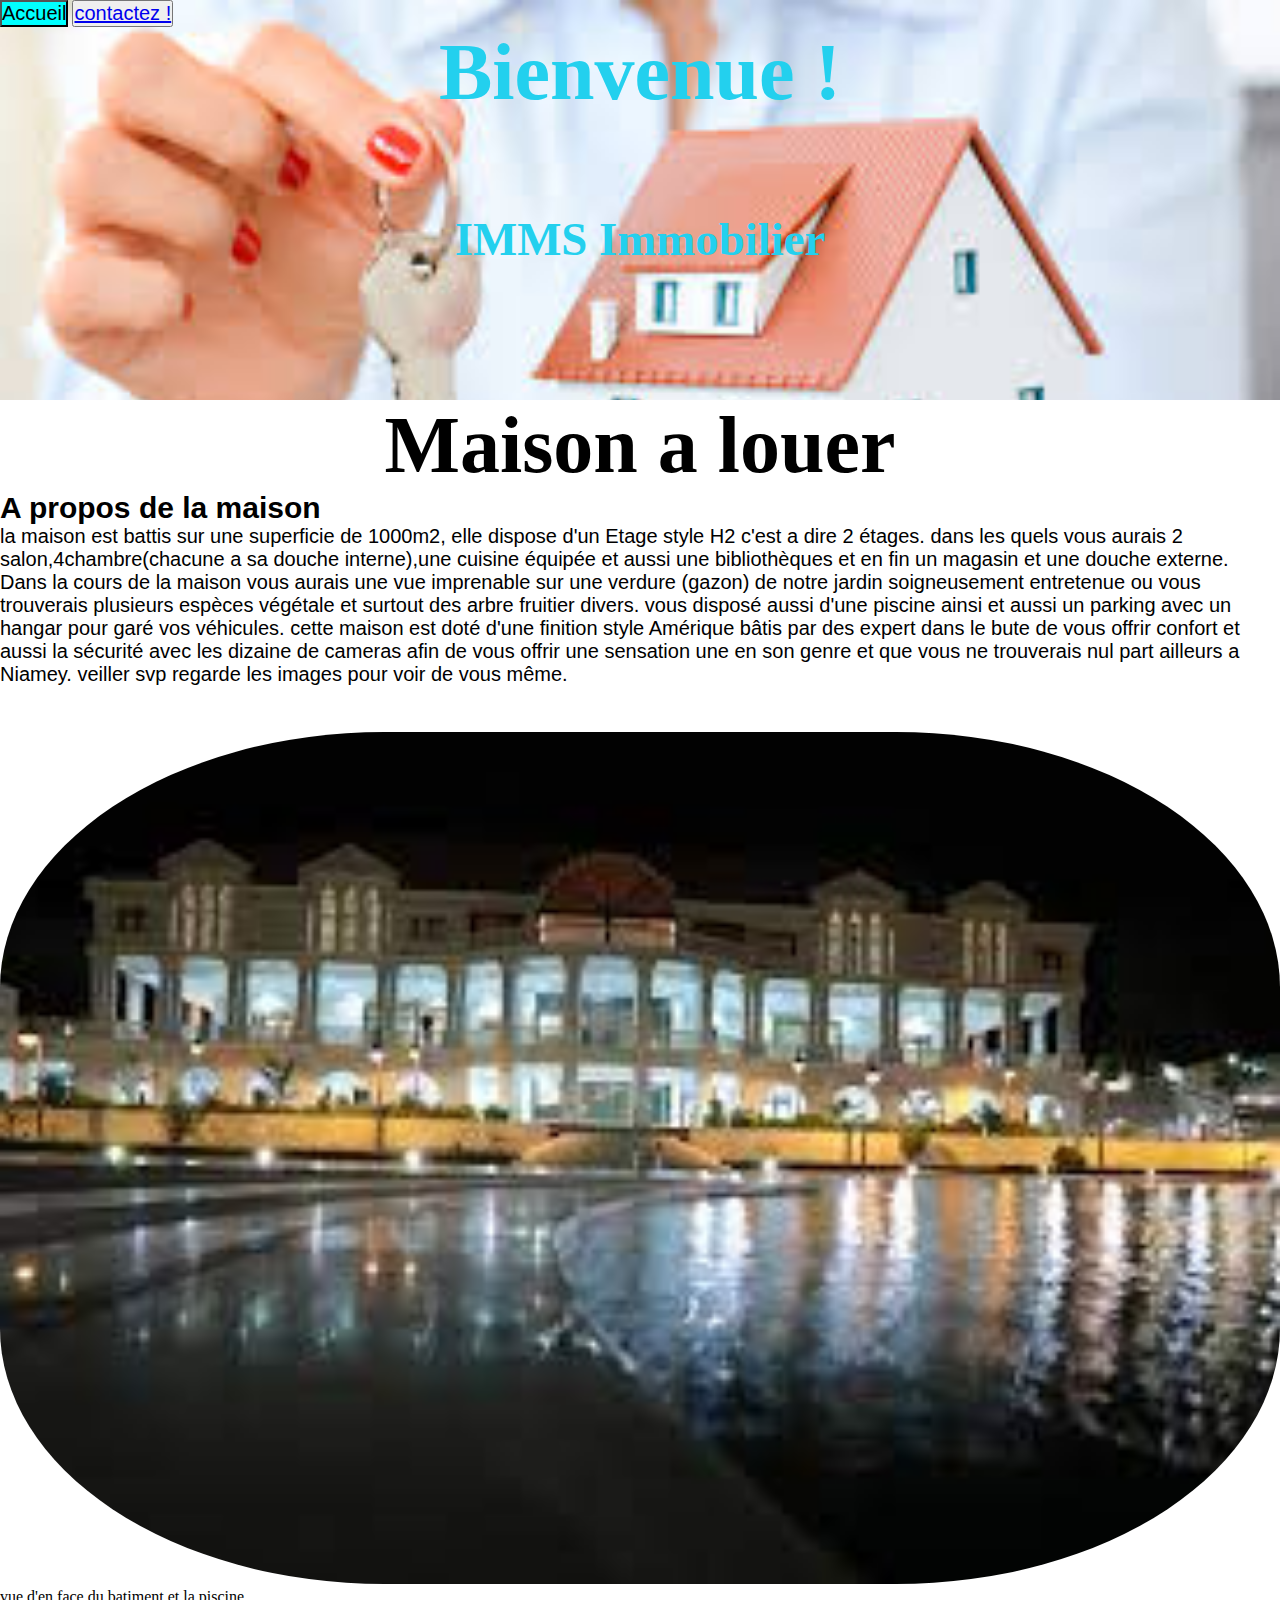
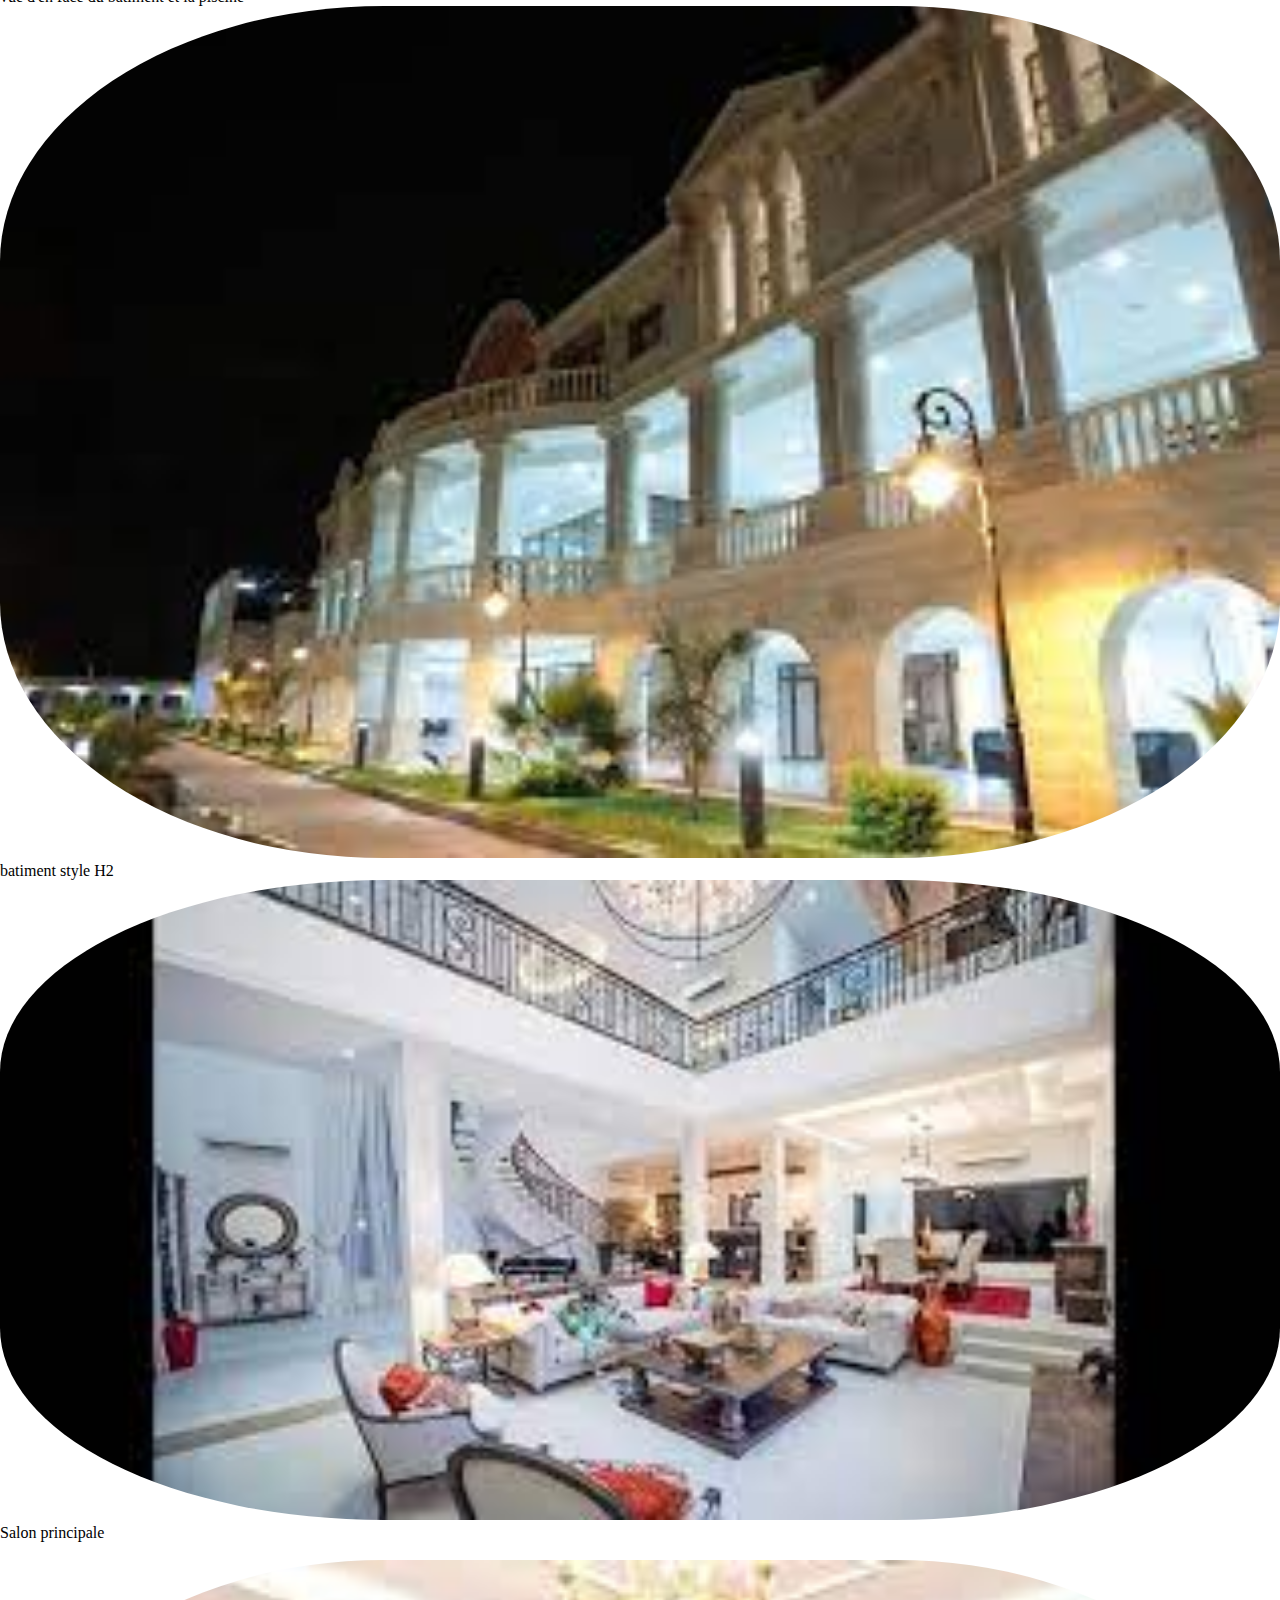
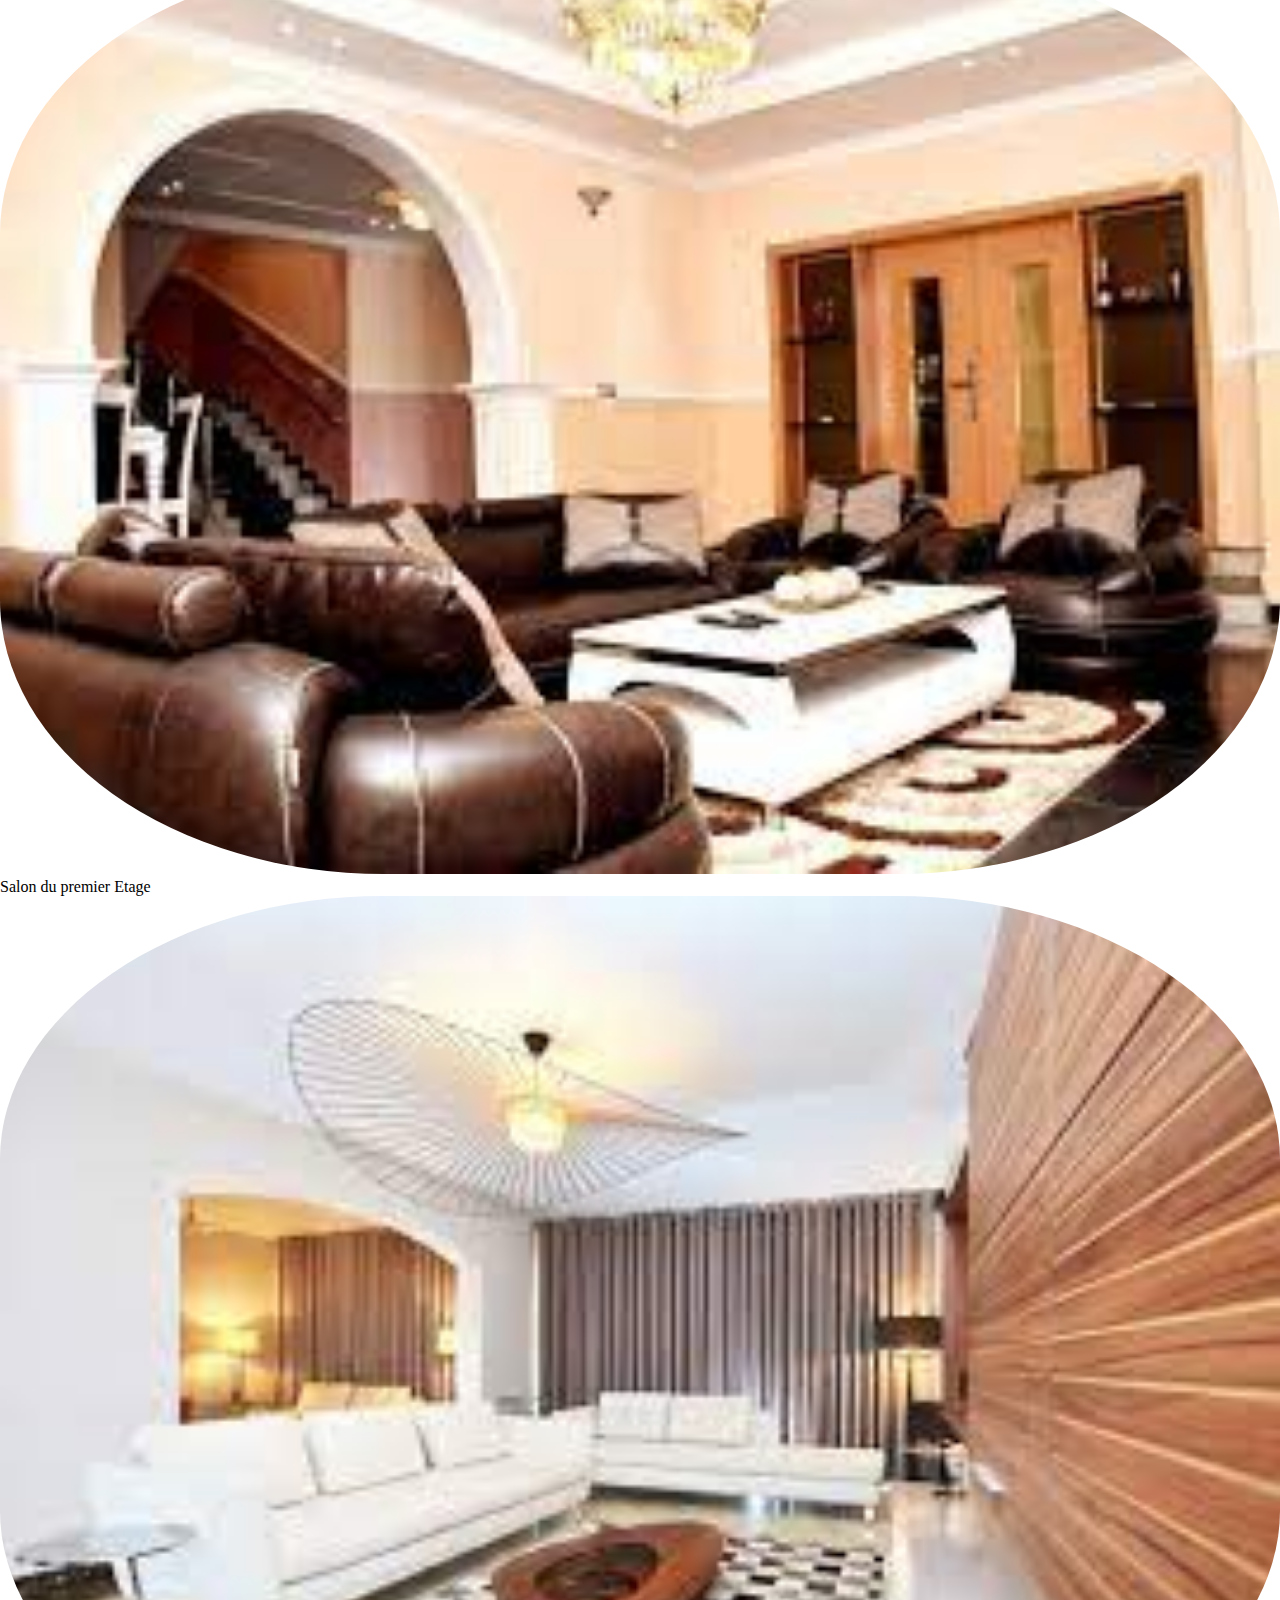
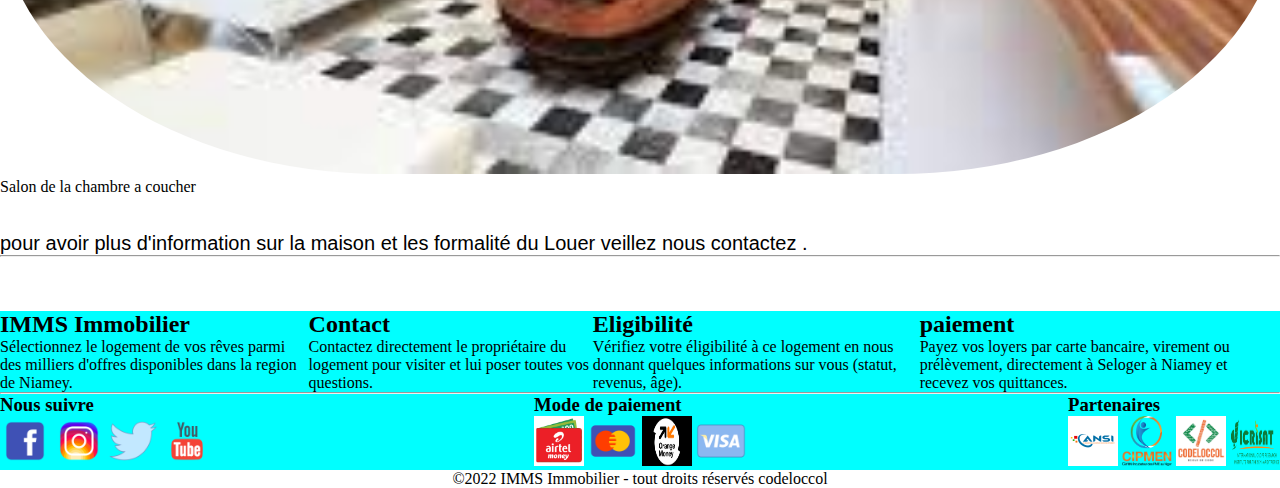
<file: index.html>
<!DOCTYPE html>
<html lang="en">
<head>
    <meta charset="UTF-8">
    <meta http-equiv="X-UA-Compatible" content="IE=edge">
    <meta name="viewport" content="width=device-width, initial-scale=1.0">
    <title>maison de location ismael</title>
    <link rel="stylesheet" href="style.css">
</head>
<body>

    <header>
        <div>
            <button>Accueil</button> <button> <a href="contact.html">contactez !</a></button>
        </div>
        <div class="centre">
            <h1>Bienvenue !</h1><br><br>
            <h3><strong> IMMS Immobilier</strong></h3>
        </div>
        
    </header>

    <div class="centre">
      <h1>Maison a louer</h1>
    </div>

    <div class="propos">
        <h2>A propos de la maison</h2>
        <p>
            la maison est battis sur une superficie de 1000m2, elle dispose d'un Etage style H2 c'est a dire 2 étages. dans les quels vous aurais 2 salon,4chambre(chacune a sa douche interne),une cuisine équipée et aussi une bibliothèques et en fin un magasin et une douche externe. Dans la cours de la maison vous aurais une vue imprenable sur une verdure (gazon) de notre jardin soigneusement entretenue ou vous trouverais plusieurs espèces végétale et surtout des arbre fruitier divers. vous disposé aussi d'une piscine ainsi et aussi un parking avec un hangar pour garé vos véhicules. cette maison est doté d'une finition style Amérique bâtis par des expert dans le bute de vous offrir confort et aussi la sécurité avec les dizaine de cameras afin de vous offrir une sensation une en son genre et que vous ne trouverais nul part ailleurs a Niamey. veiller svp regarde les images pour voir de vous même.

        </p><br><br>
    </div>
        <div class="image">
            <figure>
                <img src="tof1A.jpg" class="photo">
                <figcaption>
                    vue d'en face du batiment et la piscine
                </figcaption>
            </figure>
            <figure>
                <img src="tofD1.jpg" class="photo">
                <figcaption>batiment style H2</figcaption>
            </figure>
            <figure>
                <img src="tofD3.jpg" class="photo">
                <figcaption>
                    Salon principale  
                </figcaption>
            </figure><br>

            <figure>
                <img src="tofD2.jpg" class="photo">
                <figcaption>
                    Salon du premier Etage
                </figcaption>
            </figure>
            <figure>
                <img src="tofD4.jpg" class="photo">
                <figcaption>
                    Salon de la chambre a coucher 
                </figcaption>
            </figure>

        </div><br><br>
        <div>
            <p class="propos">
                pour avoir plus d'information sur la maison et les formalité du Louer 
                veillez nous contactez . 
            </p>
        </div>
        <hr><br><br><br>

        <div class="bas">
            <div class="bad">
               <H2>IMMS Immobilier</H2>
               <p>Sélectionnez le logement de vos rêves parmi des milliers d'offres disponibles dans la region de Niamey.</p>
            </div>
            <div class="bad">
                <h2>Contact</h2>
                <p>
                    Contactez directement le propriétaire du logement pour visiter et lui poser toutes vos questions.
                </p>
                
            </div>
            <div class="bad">
                <h2>Eligibilité</h2>
                <p>Vérifiez votre éligibilité à ce logement en nous donnant quelques informations sur vous (statut, revenus, âge).</p>
                
            </div>
            <div class="bad">
                <h2>paiement</h2>
                <p>Payez vos loyers par carte bancaire, virement ou prélèvement, directement à Seloger à Niamey et recevez vos quittances.</p>
            </div>
        </div>
        <hr>
        <footer>
            <div class="bord">
                <h3>Nous suivre</h3>
                <div class="line">
                    <img src="icone/fb.png" class="icone">
                    <img src="icone/inst.png" class="icone">
                    <img src="icone/tw.png" class="icone">
                    <img src="icone/yb.png" class="icone">
                </div>
            </div>
            <div  class="bord">
                <h3>Mode de paiement</h3>
                <div class="line">
                    <img src="money/1.png" class="icone">
                    <img src="money/2.png" class="icone">
                    <img src="money/3.png" class="icone">
                    <img src="money/4.png" class="icone">
                   

                </div>
            </div>
                <div  class="bord">
                    <h3>Partenaires</h3>
                    <div class="line">
                        
                        <img src="parte/ansi.jpg" class="icone">
                        <img src="parte/cipmen.png" class="icone">
                        <img src="parte/codeloccol.jpg" class="icone">
                        <img src="parte/ICRISAT.png" class="icone">
                    </div>

                </div>

           
        </footer>
     <div class="IMMS">©2022 IMMS Immobilier - tout droits réservés codeloccol</div>
</body>
</html>
</file>
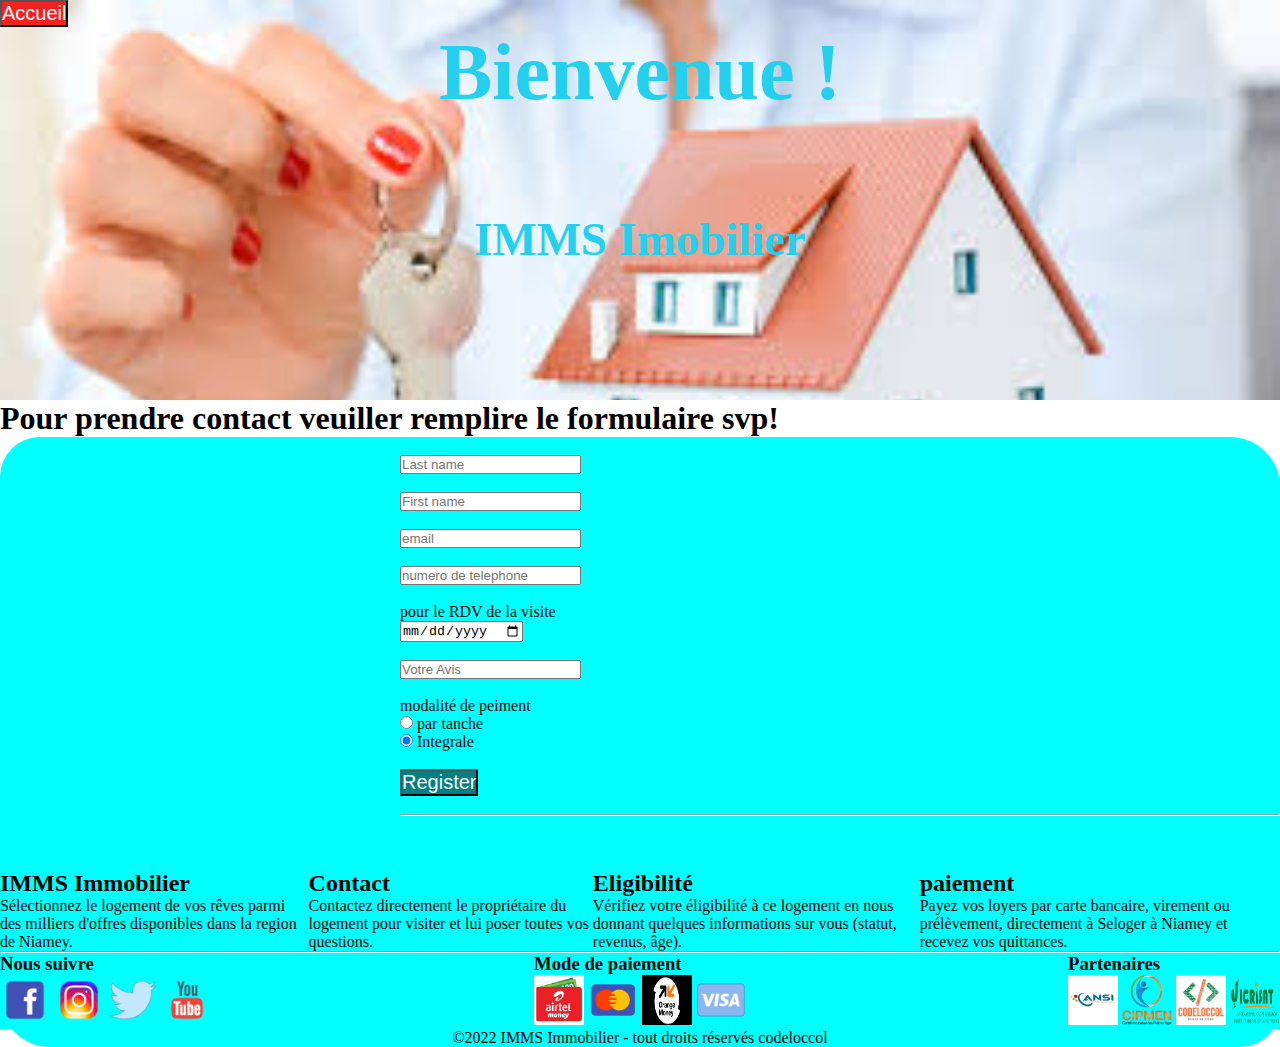
<file: contact.html>
<!DOCTYPE html>
<html lang="en">
<head>
    <meta charset="UTF-8">
    <meta http-equiv="X-UA-Compatible" content="IE=edge">
    <meta name="viewport" content="width=device-width, initial-scale=1.0">
    <title>pour prendre un contact</title>
    <link rel="stylesheet" href="contact.css">
</head>
<body>
    <header>
        <div>
            <a href="index.html"><button>Accueil</button></a>
        </div>
        <div class="centre">
            <h1>Bienvenue !</h1><br><br>
            <h3><strong> IMMS Imobilier</strong></h3>
        </div>
    </header>

    <h1>Pour prendre contact veuiller remplire le formulaire svp! </h1>
    <div class="forml">
        
        <div class="cent">
            
            <label for=""><br>
            <input type="text" placeholder="Last name"><br><br>
            <input type="text" placeholder="First name"><br><br>
            <input type="email" placeholder="email" ><br><br>
            <input type="number" placeholder="numero de telephone"><br><br>
            <label for="">pour le RDV de la visite</label><br>
            <input type="date"><br><br>
            <input type="text" placeholder="Votre Avis"><br><br>
            <legend>modalité de peiment</legend>
            
            <input type="radio">
            <label for="">par tanche</label><br>
            <input type="radio" checked="true">
            <label for="">Integrale</label><br><br>
            <button class="gro">Register</button><br><br>
            </label>   
            <hr><br><br><br>
        </div>
            <div class="bas">
                <div class="bad">
                   <H2>IMMS Immobilier</H2>
                   <p>Sélectionnez le logement de vos rêves parmi des milliers d'offres disponibles dans la region de Niamey.</p>
                </div>
                <div class="bad">
                    <h2>Contact</h2>
                    <p>
                        Contactez directement le propriétaire du logement pour visiter et lui poser toutes vos questions.
                    </p>
                    
                </div>
                <div class="bad">
                    <h2>Eligibilité</h2>
                    <p>Vérifiez votre éligibilité à ce logement en nous donnant quelques informations sur vous (statut, revenus, âge).</p>
                    
                </div>
                <div class="bad">
                    <h2>paiement</h2>
                    <p>Payez vos loyers par carte bancaire, virement ou prélèvement, directement à Seloger à Niamey et recevez vos quittances.</p>
                </div>
            </div>
            <hr>
            <footer>
                <div class="bord">
                    <h3>Nous suivre</h3>
                    <div class="line">
                        <img src="icone/fb.png" class="icone">
                        <img src="icone/inst.png" class="icone">
                        <img src="icone/tw.png" class="icone">
                        <img src="icone/yb.png" class="icone">
                    </div>
                </div>
                <div  class="bord">
                    <h3>Mode de paiement</h3>
                    <div class="line">
                        <img src="money/1.png" class="icone">
                        <img src="money/2.png" class="icone">
                        <img src="money/3.png" class="icone">
                        <img src="money/4.png" class="icone">
                       
    
                    </div>
                </div>
                    <div  class="bord">
                        <h3>Partenaires</h3>
                        <div class="line">
                            
                            <img src="parte/ansi.jpg" class="icone">
                            <img src="parte/cipmen.png" class="icone">
                            <img src="parte/codeloccol.jpg" class="icone">
                            <img src="parte/ICRISAT.png" class="icone">
                        </div>
    
                    </div>
    
               
            </footer>
         <div class="IMMS">©2022 IMMS Immobilier - tout droits réservés codeloccol</div>
</body>
</html>
</file>
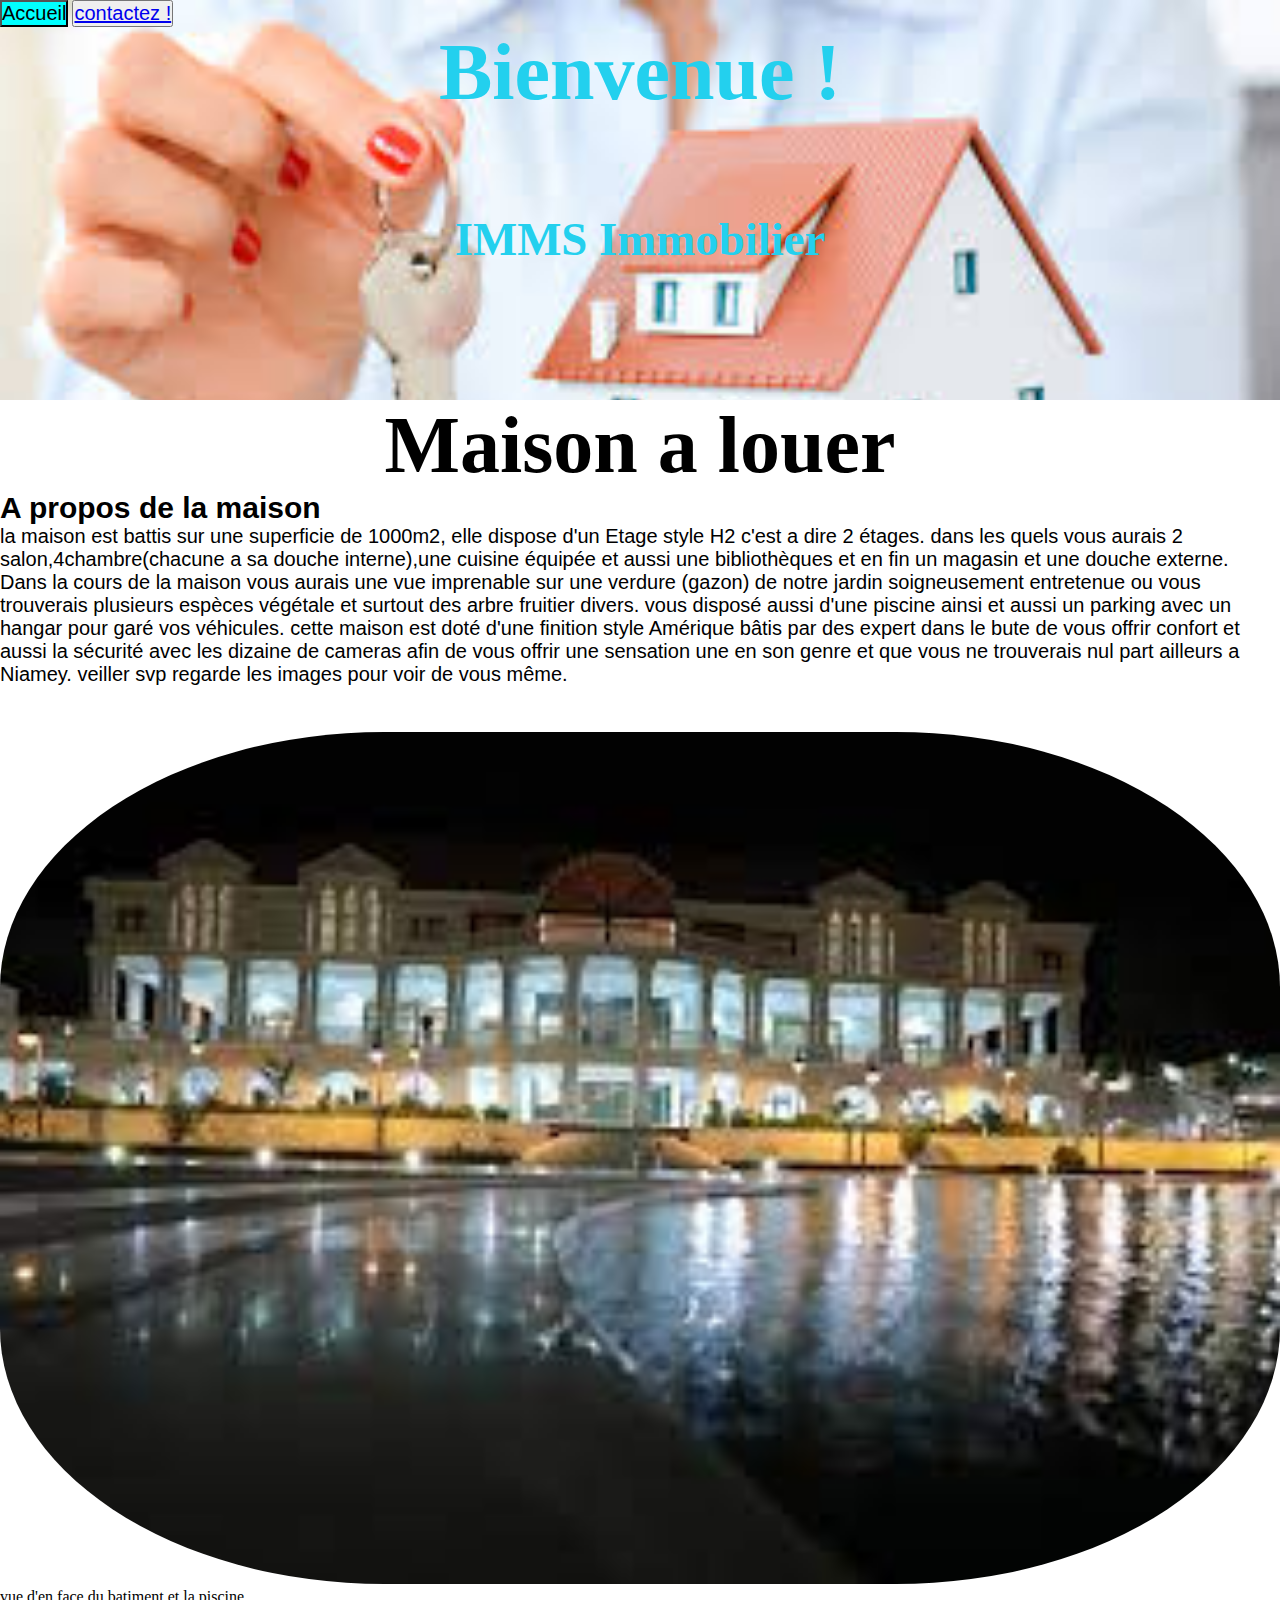
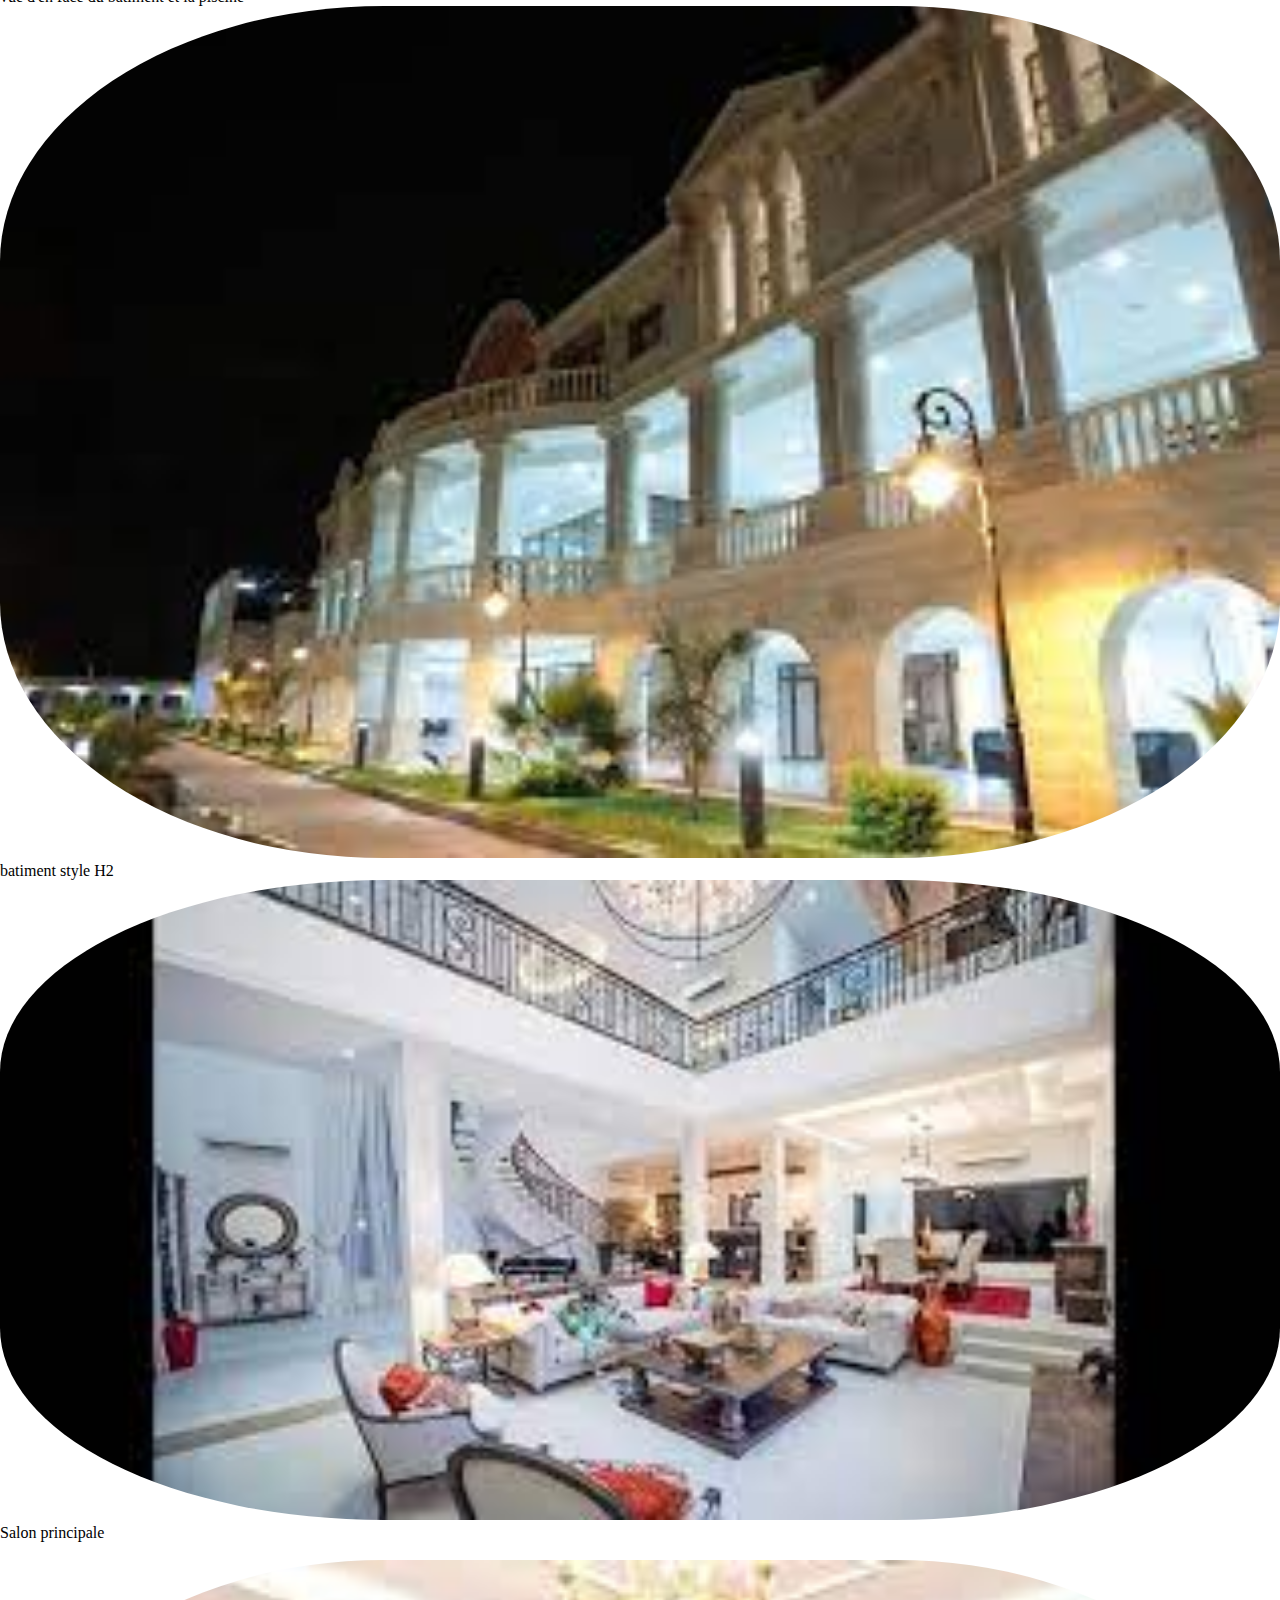
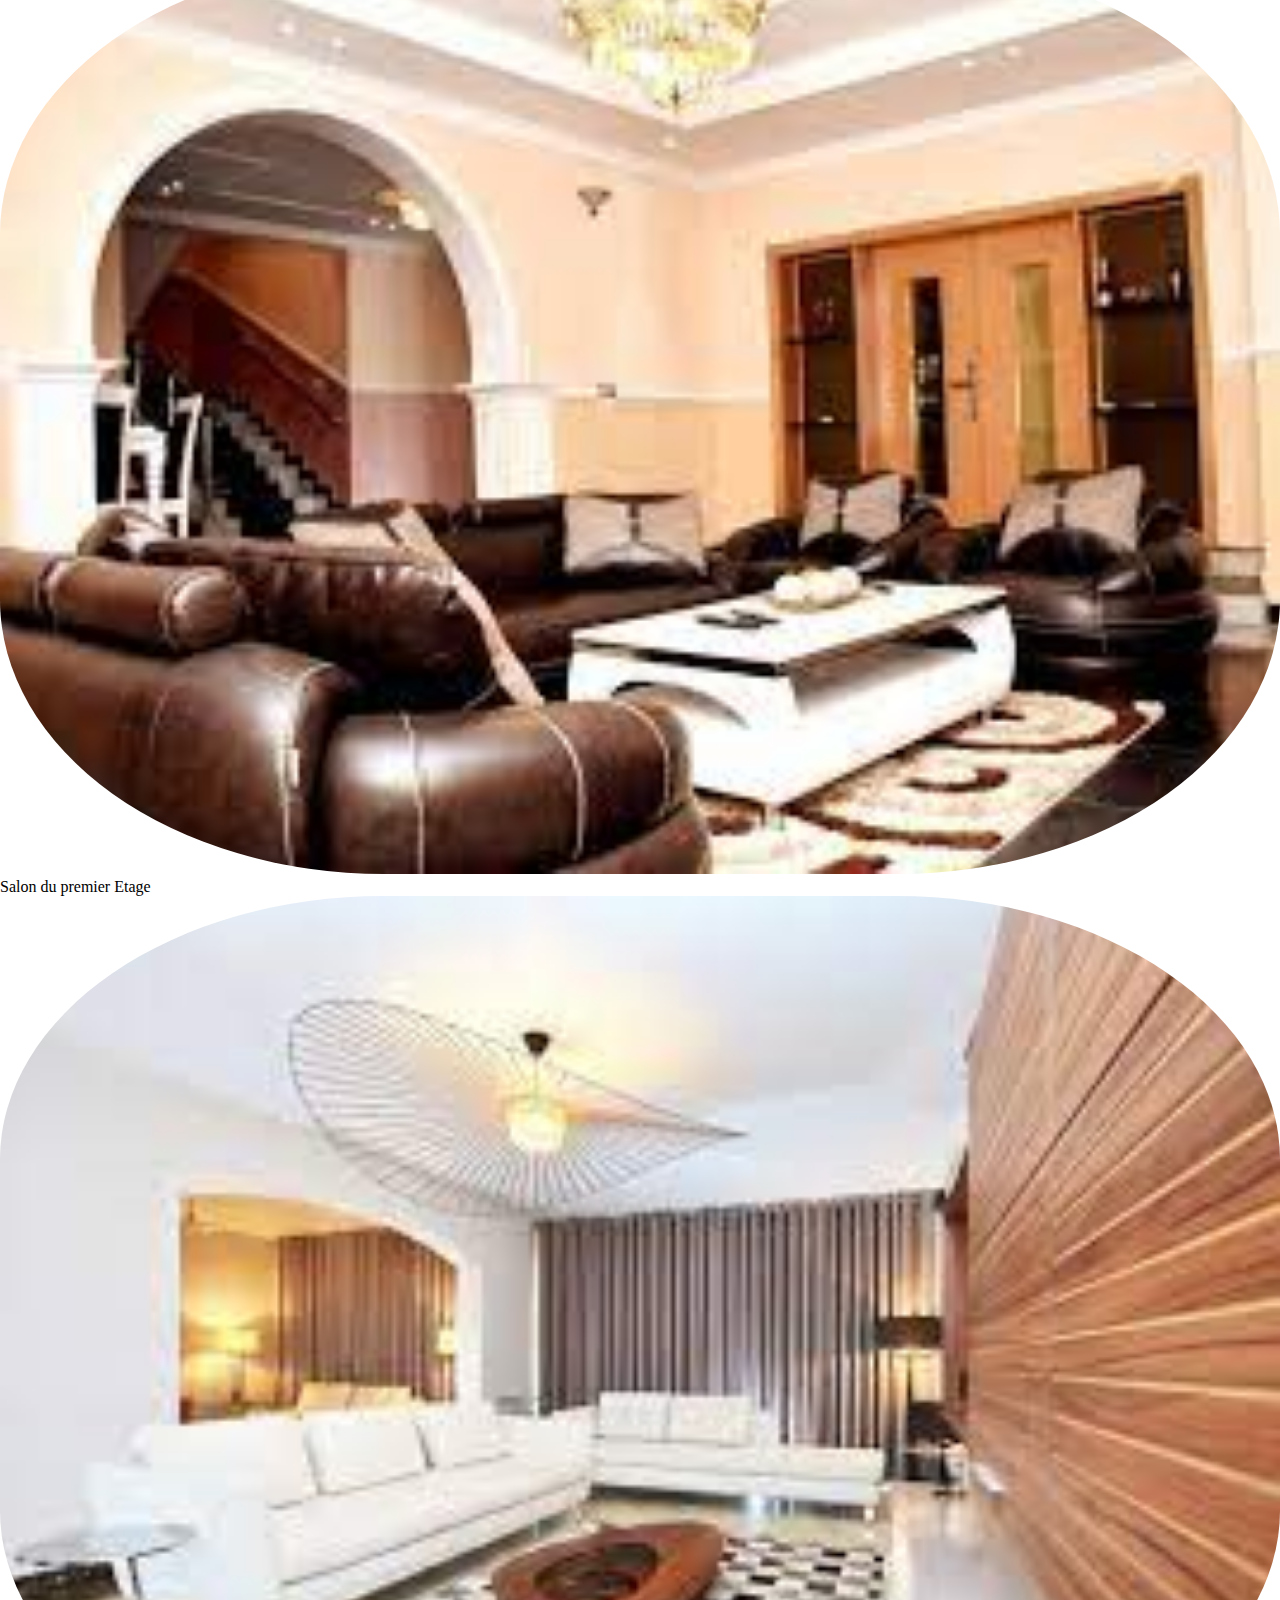
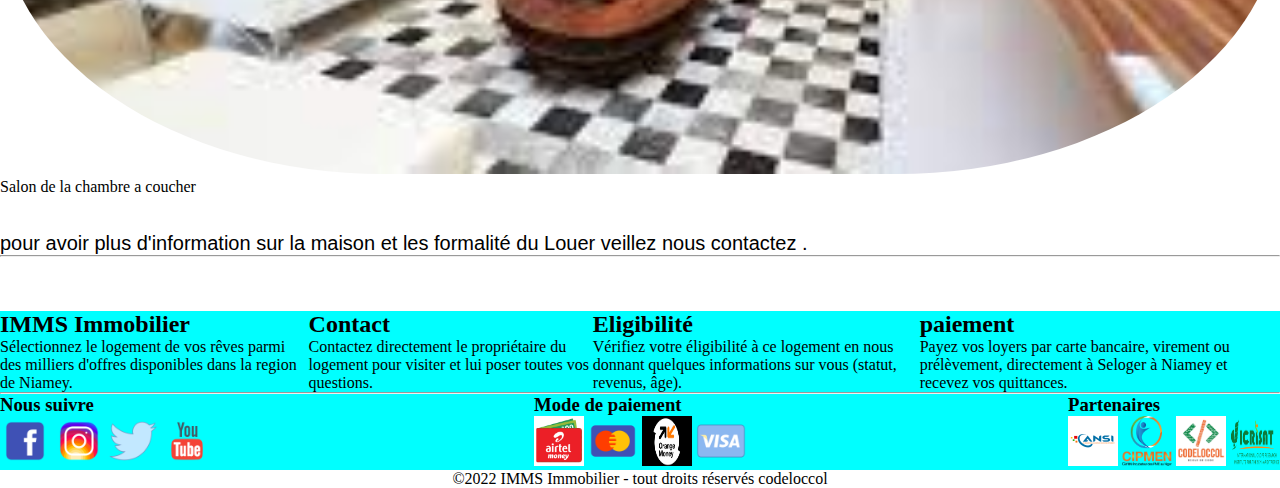
<file: maison.html>
<!DOCTYPE html>
<html lang="en">
<head>
    <meta charset="UTF-8">
    <meta http-equiv="X-UA-Compatible" content="IE=edge">
    <meta name="viewport" content="width=device-width, initial-scale=1.0">
    <title>maison de location ismael</title>
    <link rel="stylesheet" href="maison.css">
</head>
<body>

    <header>
        <div>
            <button>Accueil</button> <button> <a href="contact.html">contactez !</a></button>
        </div>
        <div class="centre">
            <h1>Bienvenue !</h1><br><br>
            <h3><strong> IMMS Immobilier</strong></h3>
        </div>
        
    </header>

    <div class="centre">
      <h1>Maison a louer</h1>
    </div>

    <div class="propos">
        <h2>A propos de la maison</h2>
        <p>
            la maison est battis sur une superficie de 1000m2, elle dispose d'un Etage style H2 c'est a dire 2 étages. dans les quels vous aurais 2 salon,4chambre(chacune a sa douche interne),une cuisine équipée et aussi une bibliothèques et en fin un magasin et une douche externe. Dans la cours de la maison vous aurais une vue imprenable sur une verdure (gazon) de notre jardin soigneusement entretenue ou vous trouverais plusieurs espèces végétale et surtout des arbre fruitier divers. vous disposé aussi d'une piscine ainsi et aussi un parking avec un hangar pour garé vos véhicules. cette maison est doté d'une finition style Amérique bâtis par des expert dans le bute de vous offrir confort et aussi la sécurité avec les dizaine de cameras afin de vous offrir une sensation une en son genre et que vous ne trouverais nul part ailleurs a Niamey. veiller svp regarde les images pour voir de vous même.

        </p><br><br>
    </div>
        <div class="image">
            <figure>
                <img src="tof1A.jpg" class="photo">
                <figcaption>
                    vue d'en face du batiment et la piscine
                </figcaption>
            </figure>
            <figure>
                <img src="tofD1.jpg" class="photo">
                <figcaption>batiment style H2</figcaption>
            </figure>
            <figure>
                <img src="tofD3.jpg" class="photo">
                <figcaption>
                    Salon principale  
                </figcaption>
            </figure><br>

            <figure>
                <img src="tofD2.jpg" class="photo">
                <figcaption>
                    Salon du premier Etage
                </figcaption>
            </figure>
            <figure>
                <img src="tofD4.jpg" class="photo">
                <figcaption>
                    Salon de la chambre a coucher 
                </figcaption>
            </figure>

        </div><br><br>
        <div>
            <p class="propos">
                pour avoir plus d'information sur la maison et les formalité du Louer 
                veillez nous contactez . 
            </p>
        </div>
        <hr><br><br><br>

        <div class="bas">
            <div class="bad">
               <H2>IMMS Immobilier</H2>
               <p>Sélectionnez le logement de vos rêves parmi des milliers d'offres disponibles dans la region de Niamey.</p>
            </div>
            <div class="bad">
                <h2>Contact</h2>
                <p>
                    Contactez directement le propriétaire du logement pour visiter et lui poser toutes vos questions.
                </p>
                
            </div>
            <div class="bad">
                <h2>Eligibilité</h2>
                <p>Vérifiez votre éligibilité à ce logement en nous donnant quelques informations sur vous (statut, revenus, âge).</p>
                
            </div>
            <div class="bad">
                <h2>paiement</h2>
                <p>Payez vos loyers par carte bancaire, virement ou prélèvement, directement à Seloger à Niamey et recevez vos quittances.</p>
            </div>
        </div>
        <hr>
        <footer>
            <div class="bord">
                <h3>Nous suivre</h3>
                <div class="line">
                    <img src="icone/fb.png" class="icone">
                    <img src="icone/inst.png" class="icone">
                    <img src="icone/tw.png" class="icone">
                    <img src="icone/yb.png" class="icone">
                </div>
            </div>
            <div  class="bord">
                <h3>Mode de paiement</h3>
                <div class="line">
                    <img src="money/1.png" class="icone">
                    <img src="money/2.png" class="icone">
                    <img src="money/3.png" class="icone">
                    <img src="money/4.png" class="icone">
                   

                </div>
            </div>
                <div  class="bord">
                    <h3>Partenaires</h3>
                    <div class="line">
                        
                        <img src="parte/ansi.jpg" class="icone">
                        <img src="parte/cipmen.png" class="icone">
                        <img src="parte/codeloccol.jpg" class="icone">
                        <img src="parte/ICRISAT.png" class="icone">
                    </div>

                </div>

           
        </footer>
     <div class="IMMS">©2022 IMMS Immobilier - tout droits réservés codeloccol</div>
</body>
</html>
</file>
<file: style.css>
*{
    padding: 0;
    margin: 0;
}

header{

    background-image: url(tete.jpg);
    background-repeat: no-repeat;

    background-size: cover;
   height: 400px;
   color: rgb(35, 208, 238);
}

.centre{
    text-align: center;
    font-size: 40px;
}

.propos{
    font-family: -apple-system, BlinkMacSystemFont, 'Segoe UI', Roboto, Oxygen, Ubuntu, Cantarell, 'Open Sans', 'Helvetica Neue', sans-serif;
    font-size: 20px;
}

.image{
    display: flex;
    justify-content: space-between;
}
.photo{
    border-radius: 20%;
    
}

button:hover{
    background-color: aqua;
}
button{
    font-size: 20px;
}

.icone{
   width: 50px;
   height: 50px;
}
footer{
   display: flex;
    background-color: aqua;
    justify-content: space-between;
}
.bas{
    display: flex;
   background-color: aqua;
    
}
.IMMS{
    text-align: center;
}




@media screen and (max-width:400px) {

    *{
        margin: 0;
        padding: 0;
    }

    .image{
        display: block;
       
    }

    .centre{
        text-align: center;
        font-size: 30px;
    }
    
    header{
        width: 100%;
    }
    footer{
        display: flex;
         background-color: aqua;
         justify-content: space-between;
         width: 210%;
     }
}
@media screen and (max-width:1400px) {

    *{
        margin: 0;
        padding: 0;
    }

    .image{
        display: block;
 
    }
    .photo{
        border-radius: 30%;
        width: 100%;
        
    }
    header{
        width: 100%;
    }
    
}
@media screen and (max-width:380px){

    *{
        margin: 0;
        padding: 0;
    }

   body{
       width: 100%;
   }
   header{
    width: 120%;
}
footer{
    display: flex;
     background-color: aqua;
     justify-content: space-between;
     width: 110%;
 }
 .bas{
    display: block;
   background-color: aqua;
   width: 390px;
    
}
.IMMS{
    text-align: center;
}
    

}
</file>
<file: contact.css>
*{
    padding: 0;
    margin: 0;
}

header{

    background-image: url(tete.jpg);
    background-repeat: no-repeat;

    background-size: cover;
   height: 400px;
   color: rgb(35, 208, 238);
}
.centre{
    text-align: center;
    font-size: 40px;
}
button:hover{
    background-color: rgba(245, 10, 10, 0.898);
}
button{
    font-size: 20px;
    background-color: teal;
    color:white;
}

.forml{
    
    
    border-radius: 40px 50px 40px 50px;
   background-color: aqua;
    
   
    
}

.icone{
    width: 50px;
    height: 50px;
 }
 footer{
    display: flex;
     background-color: aqua;
     justify-content: space-between;
 }
 .bas{
     display: flex;
    background-color: aqua;
     
 }
 .IMMS{
     text-align: center;
 }


.cent{
   margin-left: 400px;
}
@media screen and (max-width:800px) {

    .centre{
        text-align: center;
        font-size: 40px;
    }
    .cent{
        margin-left: 10px;
     }
   
    
}
@media screen and (max-width:300px){
    header{
        width: 150%;
    }

    .centre{
        text-align: center;
        font-size: 30px;
    }
    .cent{
        margin-left: 10px;
     }
     footer{
        display: block;
         background-color: aqua;
         justify-content: space-between;
     }
     .bas{
         display: block;
        background-color: aqua;
         
     }
     .IMMS{
         text-align: center;
     }
    
    
    .cent{
       margin-left: 400px;
    }
}
@media screen and (max-width:280px){
    header{
        width: 100%;
    } 

    .centre{
        text-align: center;
        font-size: 30px;
    }
    .cent{
        margin-left: 10px;
     }
}
</file>
<file: maison.css>
*{
    padding: 0;
    margin: 0;
}

header{

    background-image: url(tete.jpg);
    background-repeat: no-repeat;

    background-size: cover;
   height: 400px;
   color: rgb(35, 208, 238);
}

.centre{
    text-align: center;
    font-size: 40px;
}

.propos{
    font-family: -apple-system, BlinkMacSystemFont, 'Segoe UI', Roboto, Oxygen, Ubuntu, Cantarell, 'Open Sans', 'Helvetica Neue', sans-serif;
    font-size: 20px;
}

.image{
    display: flex;
    justify-content: space-between;
}
.photo{
    border-radius: 20%;
    
}

button:hover{
    background-color: aqua;
}
button{
    font-size: 20px;
}

.icone{
   width: 50px;
   height: 50px;
}
footer{
   display: flex;
    background-color: aqua;
    justify-content: space-between;
}
.bas{
    display: flex;
   background-color: aqua;
    
}
.IMMS{
    text-align: center;
}




@media screen and (max-width:400px) {

    *{
        margin: 0;
        padding: 0;
    }

    .image{
        display: block;
       
    }

    .centre{
        text-align: center;
        font-size: 30px;
    }
    
    header{
        width: 100%;
    }
    footer{
        display: flex;
         background-color: aqua;
         justify-content: space-between;
         width: 210%;
     }
}
@media screen and (max-width:1400px) {

    *{
        margin: 0;
        padding: 0;
    }

    .image{
        display: block;
 
    }
    .photo{
        border-radius: 30%;
        width: 100%;
        
    }
    header{
        width: 100%;
    }
    
}
@media screen and (max-width:380px){

    *{
        margin: 0;
        padding: 0;
    }

   body{
       width: 100%;
   }
   header{
    width: 120%;
}
footer{
    display: flex;
     background-color: aqua;
     justify-content: space-between;
     width: 110%;
 }
 .bas{
    display: block;
   background-color: aqua;
   width: 390px;
    
}
.IMMS{
    text-align: center;
}
    

}
</file>
